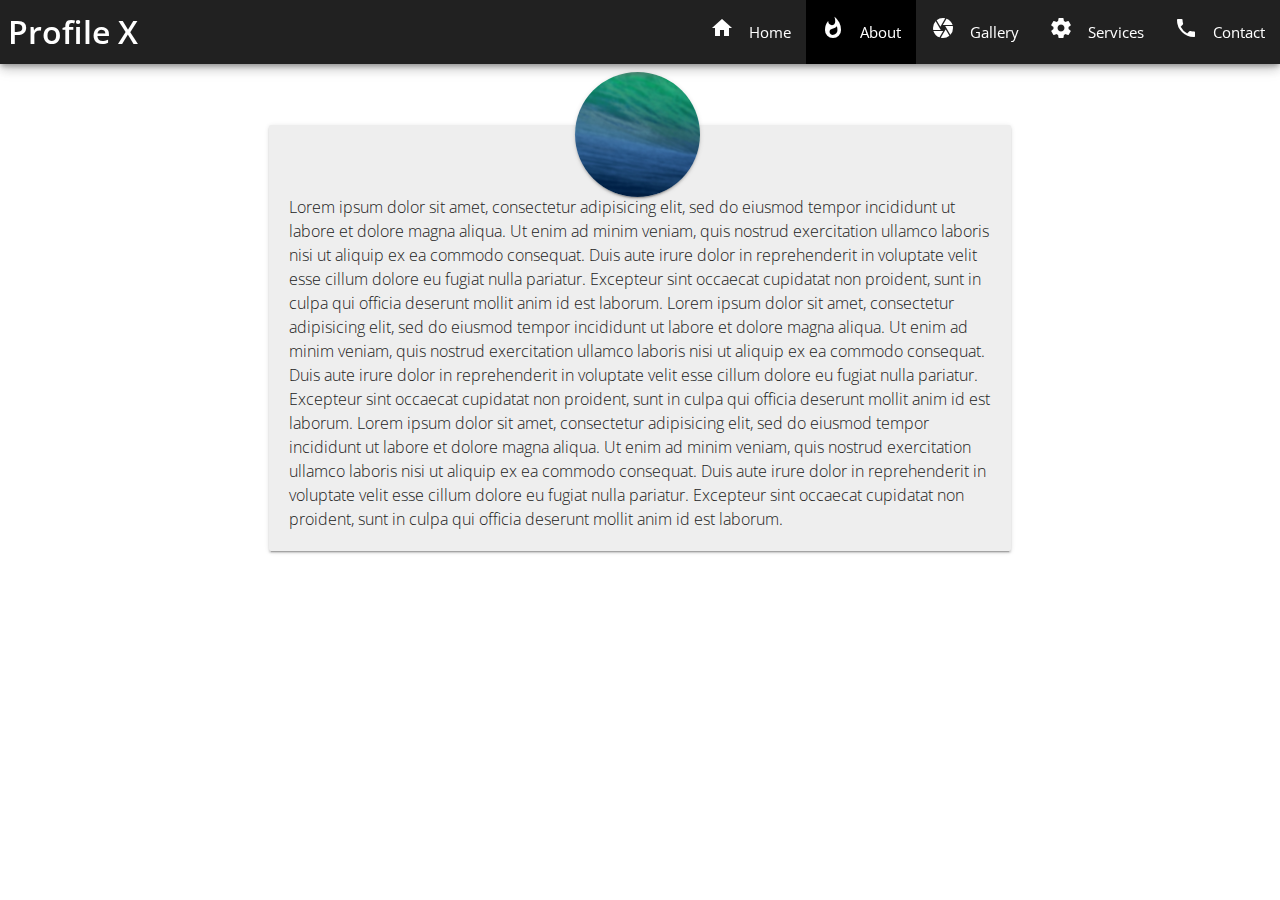
<file: about.html>
<!DOCTYPE html>
<html>
<head>
    <title>Personal Web || About</title>
    <meta charset="utf-8"/>
    <!--Import Google Icon Font-->
    <link href="https://fonts.googleapis.com/css?family=Open+Sans:400,600,700" rel="stylesheet">
    <link href="http://fonts.googleapis.com/icon?family=Material+Icons" rel="stylesheet">
    <link rel="stylesheet" type="text/css" href="css/materialize.min.css"/>
    <link rel="stylesheet" type="text/css" href="css/custom.css"/>
</head>
<body>
<header>
    <div class="navbar-fixed">
        <nav class="grey darken-4 z-depth-3">
            <div class="navbar-wrapper">
                <a href="#" class="brand-logo">Profile X</a>
                <ul class="right hide-on-med-and-down" id="nav-demo">
                    <li><a href="index.html"><i class="material-icons left">home</i>Home</a> </li>
                    <li class="active"><a href="about.html"><i class="material-icons left">whatshot</i>About</a></li>
                    <li><a href="gallery.html"><i class="material-icons left">camera</i>Gallery</a></li>
                    <li><a href="services.html"><i class="material-icons left">settings</i>Services</a></li>
                    <li><a href="contact.html"><i class="material-icons left">phone</i>Contact</a></li>
                </ul>
            </div>
        </nav>
    </div>
</header>
<main>
    <section id="about_pane" class="main-section">
        <div class="container">
            <div class="row">
                <div class="col s2 m2 l2 offset-s5 offset-m5 offset-l5">
                    <div class="card-panel hide-on-small-only hoverable" id="person_logo">
                    </div>
                </div>
                <div class="col s10 m10 l10 offset-s1 offset-m1 offset-l1">
                    <div class="card-panel hoverable" id="person_body">
                        <div class="content">
                            <p class="grey-text text-darken-4 flow-text">
                                Lorem ipsum dolor sit amet, consectetur adipisicing elit, sed do eiusmod
                                tempor incididunt ut labore et dolore magna aliqua. Ut enim ad minim veniam,
                                quis nostrud exercitation ullamco laboris nisi ut aliquip ex ea commodo
                                consequat. Duis aute irure dolor in reprehenderit in voluptate velit esse
                                cillum dolore eu fugiat nulla pariatur. Excepteur sint occaecat cupidatat non
                                proident, sunt in culpa qui officia deserunt mollit anim id est laborum.
                                Lorem ipsum dolor sit amet, consectetur adipisicing elit, sed do eiusmod
                                tempor incididunt ut labore et dolore magna aliqua. Ut enim ad minim veniam,
                                quis nostrud exercitation ullamco laboris nisi ut aliquip ex ea commodo
                                consequat. Duis aute irure dolor in reprehenderit in voluptate velit esse
                                cillum dolore eu fugiat nulla pariatur. Excepteur sint occaecat cupidatat non
                                proident, sunt in culpa qui officia deserunt mollit anim id est laborum.
                                Lorem ipsum dolor sit amet, consectetur adipisicing elit, sed do eiusmod
                                tempor incididunt ut labore et dolore magna aliqua. Ut enim ad minim veniam,
                                quis nostrud exercitation ullamco laboris nisi ut aliquip ex ea commodo
                                consequat. Duis aute irure dolor in reprehenderit in voluptate velit esse
                                cillum dolore eu fugiat nulla pariatur. Excepteur sint occaecat cupidatat non
                                proident, sunt in culpa qui officia deserunt mollit anim id est laborum.
                            </p>
                        </div>
                    </div>
                </div>
            </div>
        </div>
    </section>
</main>
<footer>

</footer>
</body>
<script type="text/javascript" src="https://code.jquery.com/jquery-2.1.1.min.js"></script>
<script type="text/javascript" src="js/custom.js"></script>
<script type="text/javascript" src="js/materialize.min.js"></script>
</html>
</file>
<file: css/custom.css>
/*Css Codes for the Website */
*{
    margin:0 auto;
}
html,
body,
header,
main,
footer{
    font-family:'Open Sans',sans-serif;
    margin:0 auto;
    padding:0px;
}
nav{
    -webkit-border-radius:0px;
    -moz-border-radius:0px;
    border-radius:0px;
}
nav ul li.active{
    background-color:black;
}
.brand-logo{
    margin-left:8px;
    font-size:16px;
    font-family:"Open Sans",sans-serif;
    font-weight: 600;
    padding:0px 0px 0px 0px;
}

/* Styling the Body of the index page*/
#slider_main{
    margin-top:-1px;
    margin-left:0px;
    margin-right:0px;

}
.slider .indicators{
    bottom:60px;
    z-index: 100;
}
.slider .indicators .indicator-item.active{
    background-color:#424242;
}
ul.slides li{
    height:570px;
    margin-bottom:0;
}
#about_explore{
    height:200px;
    background: url("../images/aa.jpg") no-repeat center;
    background-size: cover;
}
#skill_set{
    height:200px;
    background: url("../images/skill.jpg") no-repeat center;
    background-size: cover;
}
#gallery_set{
    height:200px;
    background: url("../images/gallery.jpg") no-repeat center;
    background-size: cover;
}
#services_set{
    height:200px;
    background: url("../images/aa.jpg") no-repeat center;
    background-size: cover;
}
.pos{
    margin-right:20px;
    margin-top:5px;
}
#about_button,#skill_button,#gallery_button,#services_button{
    font-size: 14px;
    padding-bottom: 5px;
    padding-top:-10px;
    text-align: center;
    font-family:'Open Sans',sans-serif;
    border:1px solid cornflowerblue;
    text-transform: capitalize;
    margin-top:-8px;
}
#person_logo{
    position: absolute;
    -webkit-border-radius:50%;
    -moz-border-radius:50%;
    border-radius:50%;
    width:125px;
    height:125px;
    background: url("../images/aa.jpg");
    -webkit-background-size:cover;
    background-size:cover;
    /*-webkit-animation-name: FlipX;*/
    /*-moz-animation-name: FlipX;*/
    /*-o-animation-name: FlipX;*/
    /*animation-name: FlipX;*/
    /*-webkit-animation-duration: 1s;*/
    /*-moz-animation-duration: 1s;*/
    /*-o-animation-duration: 1s;*/
    /*animation-duration: 1s;*/
    /*animation-delay: 1s;*/
    /*-webkit-animation:FlipX;*/
    /*-o-animation:FlipX;*/
    /*animation:FlipX 3000ms;*/
    /*-webkit-animation-direction: alternate;*/
    /*-moz-animation-direction: alternate;*/
    /*-o-animation-direction: alternate;*/
    /*animation-direction: alternate;;*/
}
#person_body{
    margin-top:60px;
    background-color: #eeeeee;
}
div.content{
    margin-top:50px;
}
div.content>p{
    font-size:16px;
}
div.gallery-header{
    font-size:16px;
}
div.chip{
    cursor: pointer;
}
.tabs .tab a:hover, .tabs .tab a.active{
    background-color: transparent;
    color: #757575 !important;
}
.tabs .tab a{
    color:#757575 !important;
}
.tabs .indicator{
    background-color:#424242 !important;
}
.frame{
    height: 240px;
    width:280px;
    overflow: hidden;
}
.wallpaper-frame{
    height:350px;
    width:100%;
    overflow: hidden;
}
.zoomin img{
    -webkit-transition: all 1s ease; /* Safari and Chrome */
    -moz-transition: all 1s ease; /* Firefox */
    -ms-transition: all 1s ease; /* IE 9 */
    -o-transition: all 1s ease; /* Opera */
    transition: all 1s ease;
}
.zoomin img:hover{
    -webkit-transform:scale(1.25); /* Safari and Chrome */
    -moz-transform:scale(1.25); /* Firefox */
    -ms-transform:scale(1.25); /* IE 9 */
    -o-transform:scale(1.25); /* Opera */
    transform:scale(1.25);
    -webkit-transition: all 1s ease; /* Safari and Chrome */
    -moz-transition: all 1s ease; /* Firefox */
    -ms-transition: all 1s ease; /* IE 9 */
    -o-transition: all 1s ease; /* Opera */
    transition: all 1s ease;

}
img.wallpaper{
  margin-top:-15px;
}

/* Skill Set and Services Codes */
p.skill_text{
    font-size:20px;
    margin-top:10px;
}
p.skill_body{
    font-size:16px;
    margin-top:15px;
}

/* Codes for the contact pane */
section#contact_form{
    margin-top:40px;
}
.input-field .prefix{
    color: #BEBEBE;
}
input[type="text"]:focus:not([readonly]) + label{
    color: #424242;
}
/*.input-field input[type="text"]:focus{*/
    /*border-bottom:2px solid #424242;*/
/*}*/
.input-field .prefix.active{
    color: #424242;
}
button.submit{
    margin-left:56px;
}
div.info_margin{
    margin-left:21px;
}
div.divider{
    margin-bottom:5px;
    margin-top: 3px;
}
/* Codes for the Footer Stylings*/
ul.footer-links{
    margin-left:28px;
}
ul.footer-links li{
    list-style: none none;
    text-decoration: none;
}
ul.footer-links li a{
    color:white;
}
</file>
